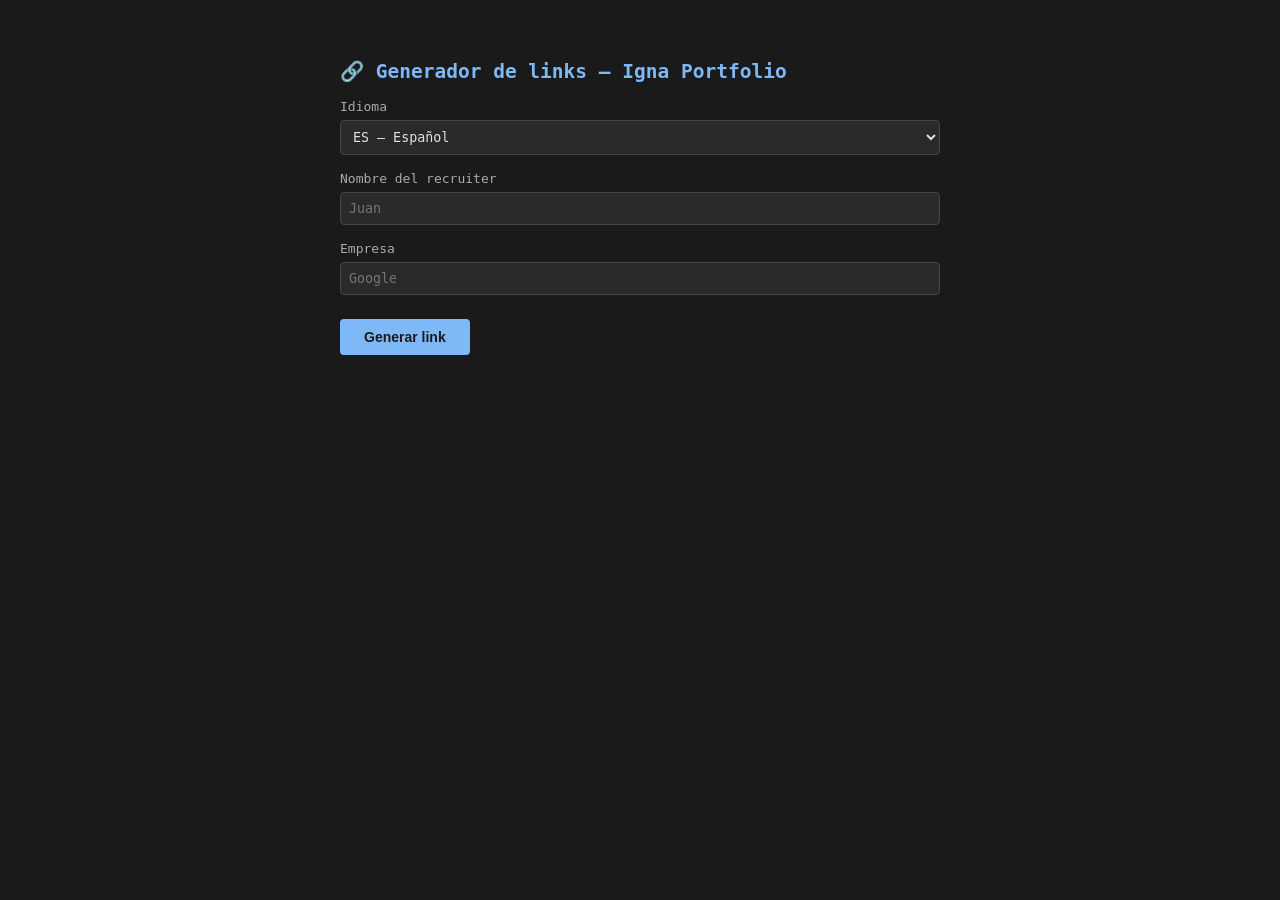
<file: LINKS-GENERATOR.html>
<!DOCTYPE html>
<html lang="es">
<head>
  <meta charset="UTF-8">
  <title>Generador links - Portfolio Igna</title>
  <style>
    body {
      font-family: monospace;
      max-width: 600px;
      margin: 60px auto;
      background: #1a1a1a;
      color: #e0e0e0;
      padding: 0 20px;
    }
    h2 { color: #7eb8f7; }
    label { display: block; margin-top: 16px; font-size: 13px; color: #aaa; }
    input, select, textarea {
      width: 100%;
      margin-top: 6px;
      padding: 8px;
      background: #2a2a2a;
      border: 1px solid #444;
      color: #e0e0e0;
      border-radius: 4px;
      font-family: monospace;
      box-sizing: border-box;
    }
    textarea { height: 80px; resize: vertical; }
    button {
      margin-top: 24px;
      padding: 10px 24px;
      background: #7eb8f7;
      color: #1a1a1a;
      border: none;
      border-radius: 4px;
      cursor: pointer;
      font-weight: bold;
      font-size: 14px;
    }
    button:hover { background: #5a9de0; }
    #result {
      margin-top: 24px;
      padding: 12px;
      background: #2a2a2a;
      border: 1px solid #555;
      border-radius: 4px;
      word-break: break-all;
      font-size: 13px;
      display: none;
    }
    #result span { color: #7eb8f7; }
    #copyBtn {
      margin-top: 10px;
      padding: 6px 16px;
      background: #444;
      color: #e0e0e0;
      border: 1px solid #666;
      border-radius: 4px;
      cursor: pointer;
      font-size: 13px;
      display: none;
    }
    #copyBtn:hover { background: #555; }
    #copied {
      margin-left: 10px;
      color: #7eb8f7;
      font-size: 13px;
      display: none;
    }
  </style>
</head>
<body>
  <h2>🔗 Generador de links — Igna Portfolio</h2>

  <label>Idioma</label>
  <select id="lang">
    <option value="ES">ES — Español</option>
    <option value="EN">EN — English</option>
  </select>

  <label>Nombre del recruiter</label>
  <input type="text" id="name" placeholder="Juan" maxlength="30" />

  <label>Empresa</label>
  <input type="text" id="company" placeholder="Google" maxlength="30" />

  <button onclick="generate()">Generar link</button>

  <div id="result"></div>
  <button id="copyBtn" onclick="copyLink()">Copiar link</button>
  <span id="copied">✓ Copiado</span>

  <script>
    const NOT_SO_SECRET = 'F2cv6cOt1IwbUM7vp0EX0ceXDZ1aRm2Lc86rtY1CUAPXRGYtdfzLMasfPTSAAQMh'; //coincide con main.jsx
    const BASE_URL = 'https://ignamosconi.com.ar';  //http://localhost:5173 //https://ignamosconi.com.ar

    async function generateHMAC(message, secret) {
      const enc = new TextEncoder();
      const key = await crypto.subtle.importKey(
        'raw', enc.encode(secret),
        { name: 'HMAC', hash: 'SHA-256' },
        false, ['sign']
      );
      const signature = await crypto.subtle.sign('HMAC', key, enc.encode(message));
      // Convertir a hex
      return Array.from(new Uint8Array(signature))
            .map(b => b.toString(16).padStart(2, '0'))
            .join('')
            .slice(0, 16); //tomamos los primeros 16 así no queda tan largo en el url
    }

    async function generate() {
      const lang    = document.getElementById('lang').value.trim();
      const name    = document.getElementById('name').value.trim();
      const company = document.getElementById('company').value.trim();

      if (!name || !company) {
        alert('Nombre y empresa son obligatorios.');
        return;
      }

      // El mensaje que se firma es exactamente los parámetros en orden fijo
      const payload = `lang=${lang}&name=${name}&company=${company}`;
      const sig = await generateHMAC(payload, NOT_SO_SECRET);

      // Armamos la URL
      const params = new URLSearchParams({ lang, name, company, sig });
      const link = `${BASE_URL}/?${params.toString()}`;

      const resultDiv = document.getElementById('result');
      resultDiv.style.display = 'block';
      resultDiv.innerHTML = `<span>Link generado:</span><br><br>${link}`;

      document.getElementById('copyBtn').style.display = 'inline-block';
      document.getElementById('copied').style.display = 'none';

      // Guardamos el link para el botón copiar
      resultDiv.dataset.link = link;
    }

    function copyLink() {
      const link = document.getElementById('result').dataset.link;
      navigator.clipboard.writeText(link).then(() => {
        const copied = document.getElementById('copied');
        copied.style.display = 'inline';
        setTimeout(() => { copied.style.display = 'none'; }, 2000);
      });
    }
  </script>
</body>
</html>
</file>
